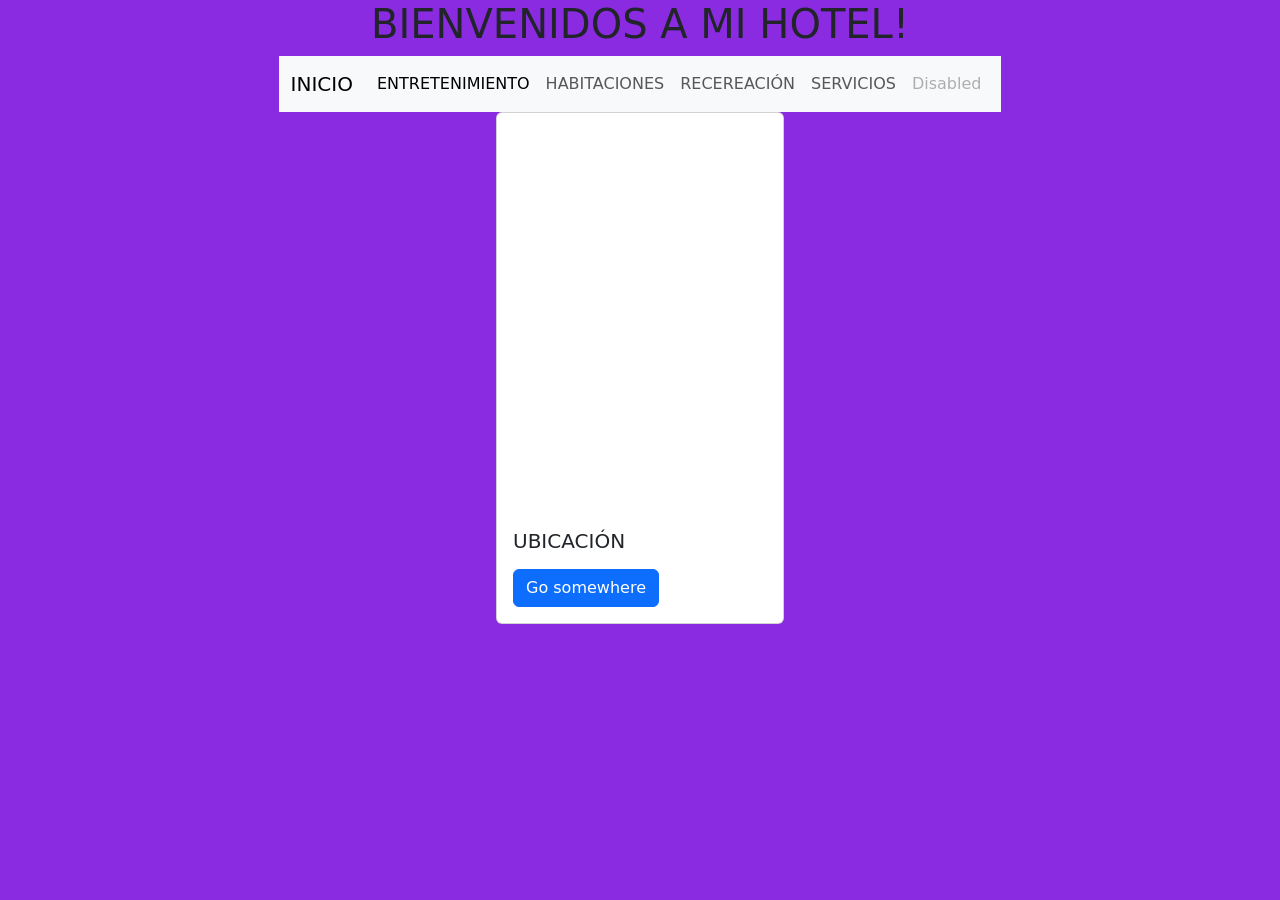
<file: Clase 1/index.html>
<!doctype html>
<html lang="es">
  <head>
    <meta charset="utf-8">
    <meta name="viewport" content="width=device-width, initial-scale=1">
    <title>Bootstrap demo</title>
    <link href="https://cdn.jsdelivr.net/npm/bootstrap@5.3.8/dist/css/bootstrap.min.css" rel="stylesheet" integrity="sha384-sRIl4kxILFvY47J16cr9ZwB07vP4J8+LH7qKQnuqkuIAvNWLzeN8tE5YBujZqJLB" crossorigin="anonymous">
  </head>
  <body style="background-color: blueviolet;display:flex;flex-direction:column;align-items:center;justify-center:center;min-height:100vh;margin: 0;">
    <h1 style="text-align: center;">BIENVENIDOS A MI HOTEL!</h1>

<nav class="navbar navbar-expand-lg bg-body-tertiary">
  <div class="container-fluid">
    <a class="navbar-brand" href="index.html">INICIO</a>
    <button class="navbar-toggler" type="button" data-bs-toggle="collapse" data-bs-target="#navbarNav" aria-controls="navbarNav" aria-expanded="false" aria-label="Toggle navigation">
      <span class="navbar-toggler-icon"></span>
    </button>
    <div class="collapse navbar-collapse" id="navbarNav">
      <ul class="navbar-nav">
        <li class="nav-item">
          <a class="nav-link active" aria-current="page" href="entretenimiento.html">ENTRETENIMIENTO</a>
        </li>
        <li class="nav-item">
          <a class="nav-link" href="habitaciones.html">HABITACIONES</a>
        </li>
        <li class="nav-item">
          <a class="nav-link" href="recreación.html">RECEREACIÓN</a>
        </li>
        </li>
        <li class="nav-item">
          <a class="nav-link" href="servicios.html">SERVICIOS</a>
        </li>
        <li class="nav-item">
          <a class="nav-link disabled" aria-disabled="true">Disabled</a>
        </li>
      </ul>
    </div>
  </div>
</nav>

<div class="card" style="width: 18rem;">
 <iframe width="285" height="200" src="https://www.youtube.com/embed/OTUjsO45LLg" title="Ritz Paris | El hotel de lujo más famoso de Francia (Recorrido por el hotel en 4K y vlog)" frameborder="0" allow="accelerometer; autoplay; clipboard-write; encrypted-media; gyroscope; picture-in-picture; web-share" referrerpolicy="strict-origin-when-cross-origin" allowfullscreen></iframe>
 <iframe src="https://www.google.com/maps/embed?pb=!1m18!1m12!1m3!1d2624.481221169629!2d2.3263182754521745!3d48.86810220002419!2m3!1f0!2f0!3f0!3m2!1i1024!2i768!4f13.1!3m3!1m2!1s0x47e66f50e4922355%3A0x4e7e02b37682a099!2sH%C3%B4tel%20Ritz!5e0!3m2!1ses-419!2sgt!4v1793728188883!5m2!1ses-419!2sgt" width="285" height="200" style="border:0;" allowfullscreen="" loading="lazy" referrerpolicy="strict-origin-when-cross-origin"></iframe>
  <div class="card-body">
    <h5 class="card-title">UBICACIÓN</h5>
    <p class="card-text"></p>
    <a href="#" class="btn btn-primary">Go somewhere</a>
  </div>
</div>

    <script src="https://cdn.jsdelivr.net/npm/bootstrap@5.3.8/dist/js/bootstrap.bundle.min.js" integrity="sha384-FKyoEForCGlyvwx9Hj09JcYn3nv7wiPVlz7YYwJrWVcXK/BmnVDxM+D2scQbITxI" crossorigin="anonymous"></script>
  </body>
</html>
</file>
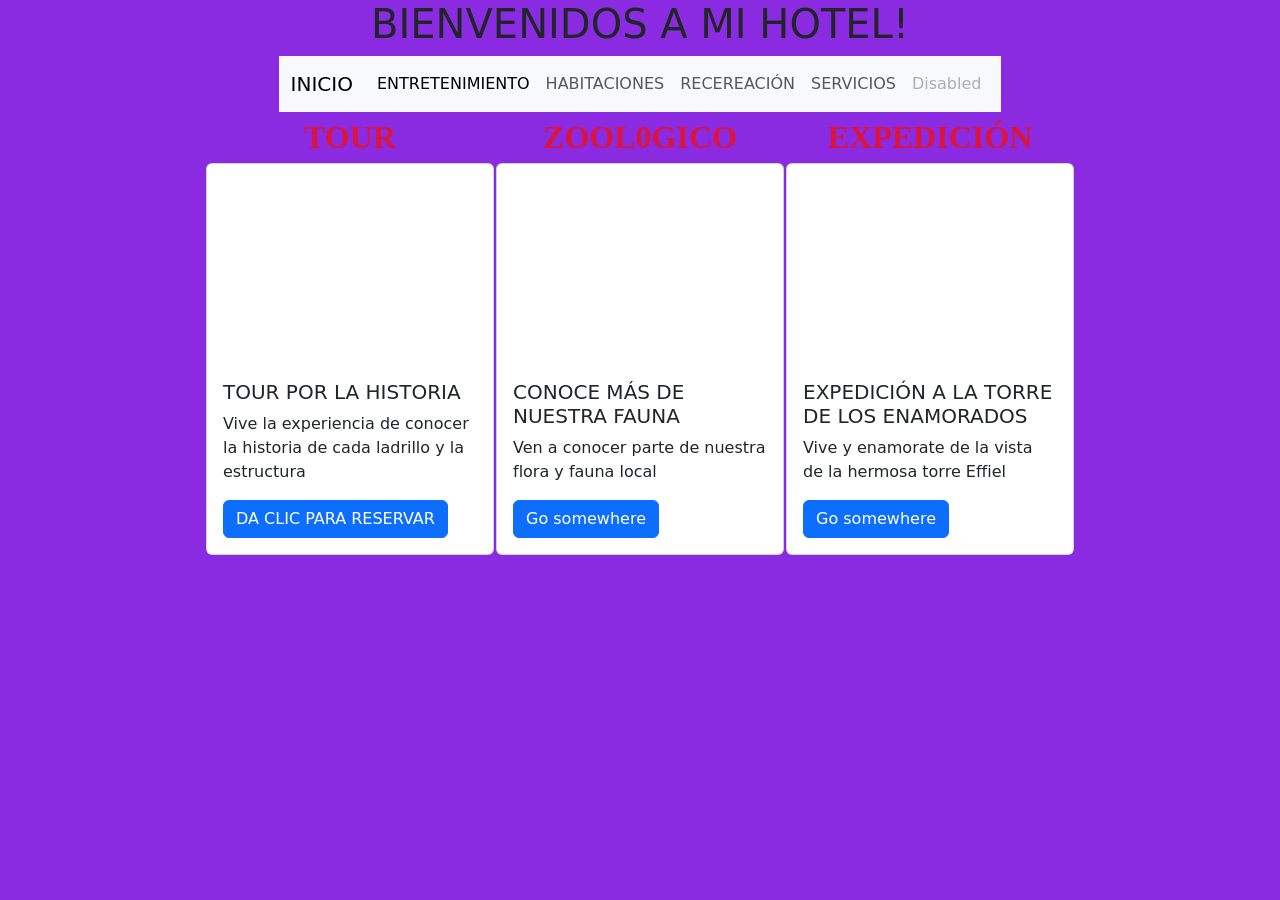
<file: Clase 1/entretenimiento.html>
<!doctype html>
<html lang="es">
  <head>
    <meta charset="utf-8">
    <meta name="viewport" content="width=device-width, initial-scale=1">
    <title>ENTRETENIMIENTO</title>
    <link href="https://cdn.jsdelivr.net/npm/bootstrap@5.3.8/dist/css/bootstrap.min.css" rel="stylesheet" integrity="sha384-sRIl4kxILFvY47J16cr9ZwB07vP4J8+LH7qKQnuqkuIAvNWLzeN8tE5YBujZqJLB" crossorigin="anonymous">
  </head>
  <body style="background-color: blueviolet;display:flex;flex-direction:column;align-items:center;justify-center:center;min-height:100vh;margin: 0;">
    <h1 style="text-align: center;">BIENVENIDOS A MI HOTEL!</h1>

<nav class="navbar navbar-expand-lg bg-body-tertiary">
  <div class="container-fluid">
    <a class="navbar-brand" href="index.html">INICIO</a>
    <button class="navbar-toggler" type="button" data-bs-toggle="collapse" data-bs-target="#navbarNav" aria-controls="navbarNav" aria-expanded="false" aria-label="Toggle navigation">
      <span class="navbar-toggler-icon"></span>
    </button>
    <div class="collapse navbar-collapse" id="navbarNav">
      <ul class="navbar-nav">
        <li class="nav-item">
          <a class="nav-link active" aria-current="page" href="entretenimiento.html">ENTRETENIMIENTO</a>
        </li>
        <li class="nav-item">
          <a class="nav-link" href="habitaciones.html">HABITACIONES</a>
        </li>
        <li class="nav-item">
          <a class="nav-link" href="recreación.html">RECEREACIÓN</a>
        </li>
        </li>
        <li class="nav-item">
          <a class="nav-link" href="servicios.html">SERVICIOS</a>
        </li>
        <li class="nav-item">
          <a class="nav-link disabled" aria-disabled="true">Disabled</a>
        </li>
      </ul>
    </div>
  </div>
</nav>

<table>
    <tr>
        <th style="text-align: center;font-family: 'Lucida Sans';font-size: 32px;color: crimson;">TOUR</th>
        <th style="text-align: center;font-family: 'Lucida Sans';font-size: 32px;color: crimson;">ZOOL0GICO</th>
        <th style="text-align: center;font-family: 'Lucida Sans';font-size: 32px;color: crimson;">EXPEDICIÓN</th>
    </tr>
    <tr>
        <td><div class="card" style="width: 18rem;">
  <iframe width="285" height="200" src="https://www.youtube.com/embed/LKQTIeOiOr8" title="A stay at Ritz Paris! A glimpse into timeless elegance |4k tour|" frameborder="0" allow="accelerometer; autoplay; clipboard-write; encrypted-media; gyroscope; picture-in-picture; web-share" referrerpolicy="strict-origin-when-cross-origin" allowfullscreen></iframe>
  <div class="card-body">
    <h5 class="card-title">TOUR POR LA HISTORIA</h5>
    <p class="card-text">Vive la experiencia de conocer la historia de cada ladrillo y la estructura</p>
    <a href="#" class="btn btn-primary">DA CLIC PARA RESERVAR</a>
  </div>
</div></td>
        <td><div class="card" style="width: 18rem;">
  <iframe width="285" height="200" src="https://www.youtube.com/embed/IFzwZmie358" title="Zoo Tours: Patagonia | Parque Zoológico de París" frameborder="0" allow="accelerometer; autoplay; clipboard-write; encrypted-media; gyroscope; picture-in-picture; web-share" referrerpolicy="strict-origin-when-cross-origin" allowfullscreen></iframe>
  <div class="card-body">
    <h5 class="card-title">CONOCE MÁS DE NUESTRA FAUNA</h5>
    <p class="card-text">Ven a conocer parte de nuestra flora y fauna local</p>
    <a href="#" class="btn btn-primary">Go somewhere</a>
  </div>
</div></td>
        <td><div class="card" style="width: 18rem;">
  <iframe width="285" height="200" src="https://www.youtube.com/embed/rmMj3df9wl4?list=RDrmMj3df9wl4" title="4K Paris City | Eiffel Tower | Drone Footage" frameborder="0" allow="accelerometer; autoplay; clipboard-write; encrypted-media; gyroscope; picture-in-picture; web-share" referrerpolicy="strict-origin-when-cross-origin" allowfullscreen></iframe>
  <div class="card-body">
    <h5 class="card-title">EXPEDICIÓN A LA TORRE DE LOS ENAMORADOS</h5>
    <p class="card-text">Vive y enamorate de la vista de la hermosa torre Effiel</p>
    <a href="#" class="btn btn-primary">Go somewhere</a>
  </div>
</div></td>
    </tr>
    <tr></tr>
</table>

    <script src="https://cdn.jsdelivr.net/npm/bootstrap@5.3.8/dist/js/bootstrap.bundle.min.js" integrity="sha384-FKyoEForCGlyvwx9Hj09JcYn3nv7wiPVlz7YYwJrWVcXK/BmnVDxM+D2scQbITxI" crossorigin="anonymous"></script>
  </body>
</html>
</file>
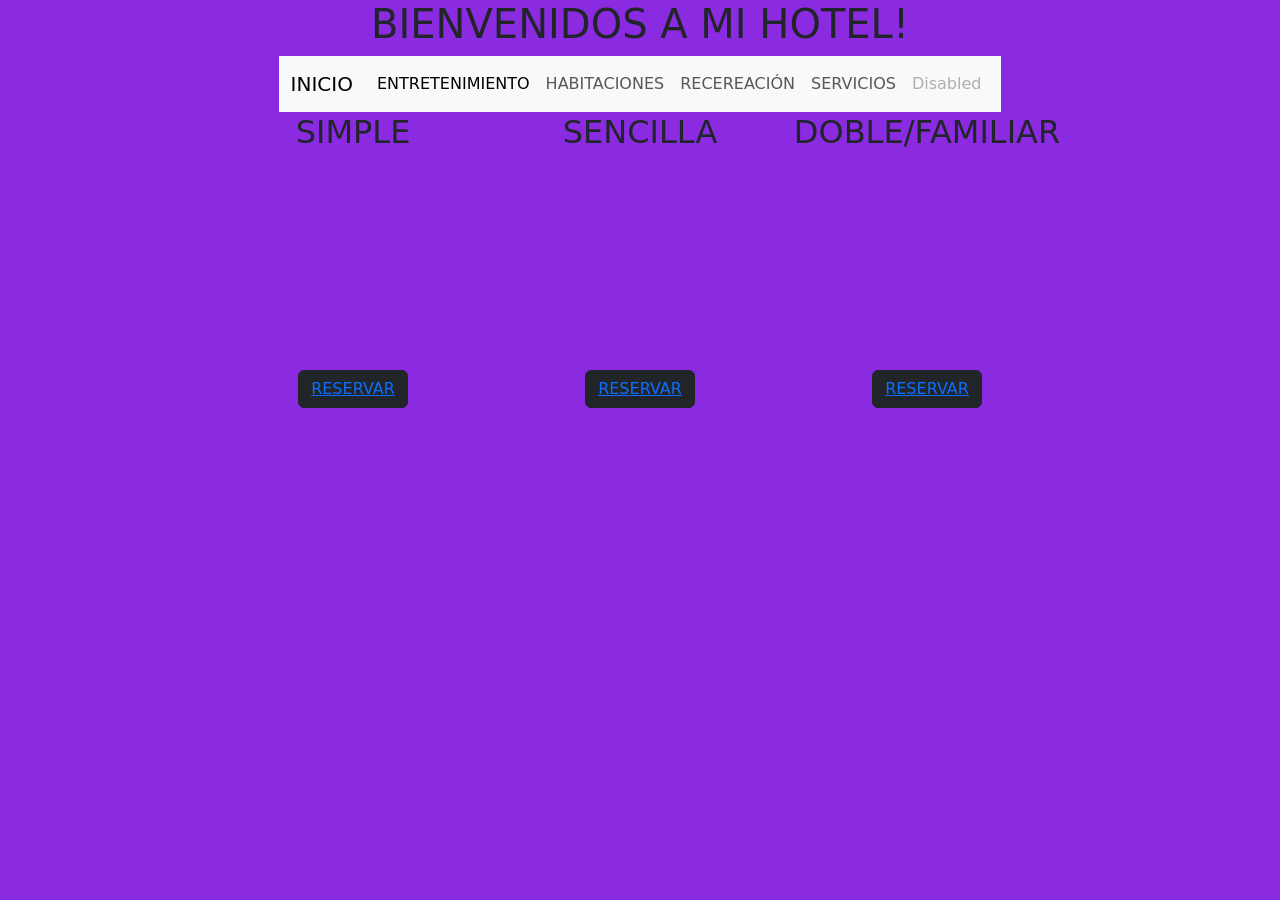
<file: Clase 1/habitaciones.html>
<!doctype html>
<html lang="es">
  <head>
    <meta charset="utf-8">
    <meta name="viewport" content="width=device-width, initial-scale=1">
    <title>HABITACIONES</title>
    <link href="https://cdn.jsdelivr.net/npm/bootstrap@5.3.8/dist/css/bootstrap.min.css" rel="stylesheet" integrity="sha384-sRIl4kxILFvY47J16cr9ZwB07vP4J8+LH7qKQnuqkuIAvNWLzeN8tE5YBujZqJLB" crossorigin="anonymous">
  </head>
  <body style="background-color: blueviolet;display:flex;flex-direction:column;align-items:center;justify-center:center;min-height:100vh;margin: 0;">
    <h1 style="text-align: center;">BIENVENIDOS A MI HOTEL!</h1>

<nav class="navbar navbar-expand-lg bg-body-tertiary">
  <div class="container-fluid">
    <a class="navbar-brand" href="index.html">INICIO</a>
    <button class="navbar-toggler" type="button" data-bs-toggle="collapse" data-bs-target="#navbarNav" aria-controls="navbarNav" aria-expanded="false" aria-label="Toggle navigation">
      <span class="navbar-toggler-icon"></span>
    </button>
    <div class="collapse navbar-collapse" id="navbarNav">
      <ul class="navbar-nav">
        <li class="nav-item">
          <a class="nav-link active" aria-current="page" href="entretenimiento.html">ENTRETENIMIENTO</a>
        </li>
        <li class="nav-item">
          <a class="nav-link" href="habitaciones.html">HABITACIONES</a>
        </li>
        <li class="nav-item">
          <a class="nav-link" href="recreación.html">RECEREACIÓN</a>
        </li>
        </li>
        <li class="nav-item">
          <a class="nav-link" href="servicios.html">SERVICIOS</a>
        </li>
        <li class="nav-item">
          <a class="nav-link disabled" aria-disabled="true">Disabled</a>
        </li>
      </ul>
    </div>
  </div>
</nav>

<table>
<tr style="text-align: center;">
    <td><h2>SIMPLE</h2></td>
    <td><h2>SENCILLA</h2></td>
    <td><h2>DOBLE/FAMILIAR</h2></td>
</tr>
<tr>
    <td><iframe width="285" height="200" src="https://www.youtube.com/embed/H8p0bFXI6ew" title="Ritz Paris Rooms" frameborder="0" allow="accelerometer; autoplay; clipboard-write; encrypted-media; gyroscope; picture-in-picture; web-share" referrerpolicy="strict-origin-when-cross-origin" allowfullscreen></iframe></td>
    <td><iframe width="285" height="200" src="https://www.youtube.com/embed/c1r97FnYBK8" title="Dream stay at The Ritz Paris. @theritzparis #travel #paris #theritz #luxury" frameborder="0" allow="accelerometer; autoplay; clipboard-write; encrypted-media; gyroscope; picture-in-picture; web-share" referrerpolicy="strict-origin-when-cross-origin" allowfullscreen></iframe></td>
    <td><iframe width="285" height="200" src="https://www.youtube.com/embed/jGduWnAn9JQ" title="Room Tour at the Ritz Paris" frameborder="0" allow="accelerometer; autoplay; clipboard-write; encrypted-media; gyroscope; picture-in-picture; web-share" referrerpolicy="strict-origin-when-cross-origin" allowfullscreen></iframe></td>
</tr>
<tr style="text-align: center;">
    <td><button type="button" class="btn btn-dark"><a href="https://docs.google.com/forms/d/e/1FAIpQLSfZTmvudFGUglSuJmgtPQADuDAch893KS4dKBLT4BkYdS7e3Q/viewform?usp=sharing&ouid=116559732267599304115">RESERVAR</a></button></td>
    <td><button type="button" class="btn btn-dark"><a href="https://docs.google.com/forms/d/e/1FAIpQLSfZTmvudFGUglSuJmgtPQADuDAch893KS4dKBLT4BkYdS7e3Q/viewform?usp=sharing&ouid=116559732267599304115">RESERVAR</a></button></td>
    <td><button type="button" class="btn btn-dark"><a href="https://docs.google.com/forms/d/e/1FAIpQLSfZTmvudFGUglSuJmgtPQADuDAch893KS4dKBLT4BkYdS7e3Q/viewform?usp=sharing&ouid=116559732267599304115">RESERVAR</a></button></td>
</tr>
</table>
    <script src="https://cdn.jsdelivr.net/npm/bootstrap@5.3.8/dist/js/bootstrap.bundle.min.js" integrity="sha384-FKyoEForCGlyvwx9Hj09JcYn3nv7wiPVlz7YYwJrWVcXK/BmnVDxM+D2scQbITxI" crossorigin="anonymous"></script>
  </body>
</html>
</file>
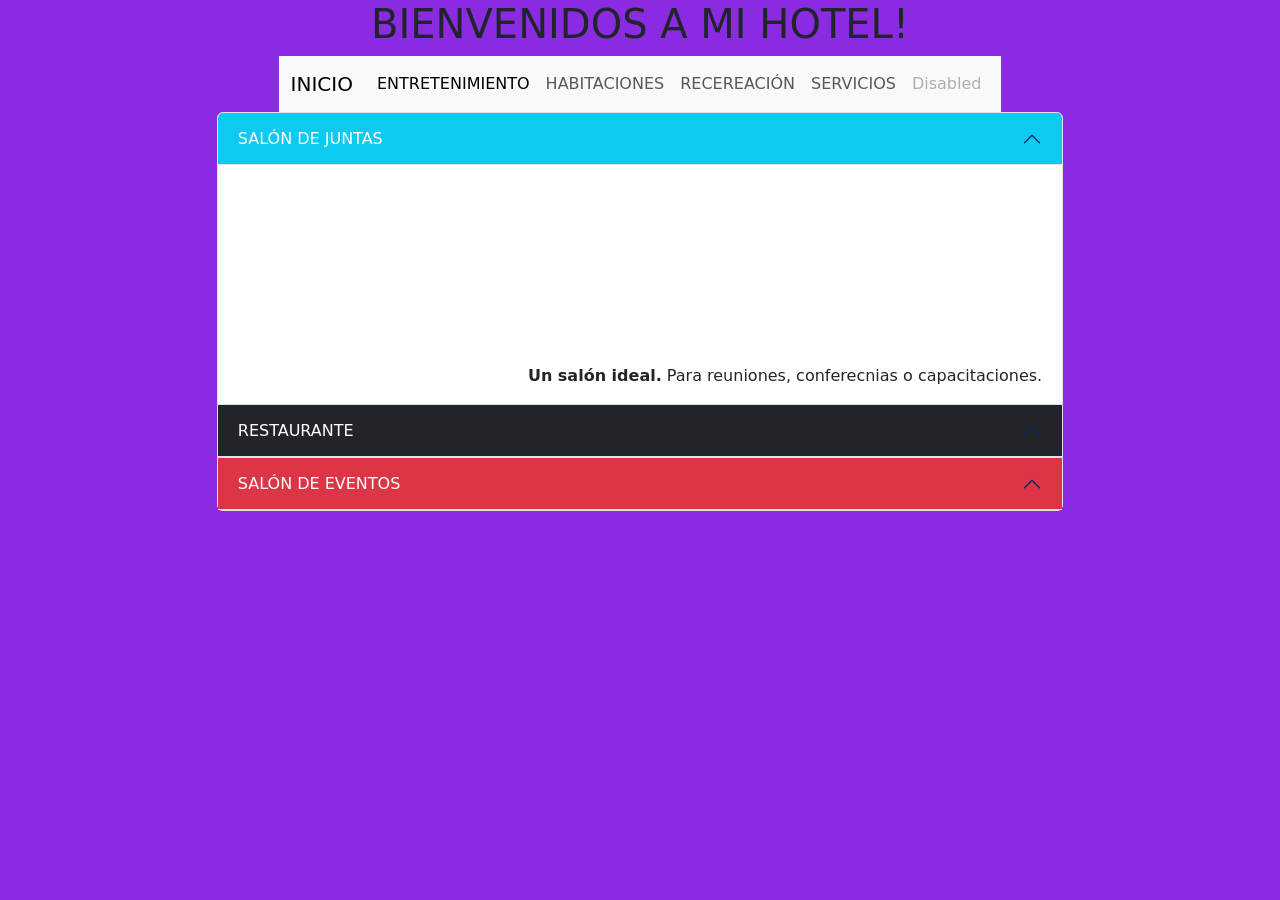
<file: Clase 1/servicios.html>
<!doctype html>
<html lang="es">
  <head>
    <meta charset="utf-8">
    <meta name="viewport" content="width=device-width, initial-scale=1">
    <title>Bootstrap demo</title>
    <link href="https://cdn.jsdelivr.net/npm/bootstrap@5.3.8/dist/css/bootstrap.min.css" rel="stylesheet" integrity="sha384-sRIl4kxILFvY47J16cr9ZwB07vP4J8+LH7qKQnuqkuIAvNWLzeN8tE5YBujZqJLB" crossorigin="anonymous">
  </head>
  <body style="background-color: blueviolet;display:flex;flex-direction:column;align-items:center;justify-center:center;min-height:100vh;margin: 0;">
    <h1 style="text-align: center;">BIENVENIDOS A MI HOTEL!</h1>

<nav class="navbar navbar-expand-lg bg-body-tertiary">
  <div class="container-fluid">
    <a class="navbar-brand" href="index.html">INICIO</a>
    <button class="navbar-toggler" type="button" data-bs-toggle="collapse" data-bs-target="#navbarNav" aria-controls="navbarNav" aria-expanded="false" aria-label="Toggle navigation">
      <span class="navbar-toggler-icon"></span>
    </button>
    <div class="collapse navbar-collapse" id="navbarNav">
      <ul class="navbar-nav">
        <li class="nav-item">
          <a class="nav-link active" aria-current="page" href="entretenimiento.html">ENTRETENIMIENTO</a>
        </li>
        <li class="nav-item">
          <a class="nav-link" href="habitaciones.html">HABITACIONES</a>
        </li>
        <li class="nav-item">
          <a class="nav-link" href="recreación.html">RECEREACIÓN</a>
        </li>
        </li>
        <li class="nav-item">
          <a class="nav-link" href="servicios.html">SERVICIOS</a>
        </li>
        <li class="nav-item">
          <a class="nav-link disabled" aria-disabled="true">Disabled</a>
        </li>
      </ul>
    </div>
  </div>
</nav>

<div class="accordion" id="accordionExample">
  <div class="accordion-item">
    <h2 class="accordion-header">
      <button class="accordion-button bg-info text-white" type="button" data-bs-toggle="collapse" data-bs-target="#collapseOne" aria-expanded="true" aria-controls="collapseOne">
        SALÓN DE JUNTAS
      </button>
    </h2>
    <div id="collapseOne" class="accordion-collapse collapse show" data-bs-parent="#accordionExample">
      <div class="accordion-body">
        <iframe width="285" height="200" src="https://www.youtube.com/embed/hxekl_rMCAI" title="Salones de eventos Florencia Plaza Hotel Honduras" frameborder="0" allow="accelerometer; autoplay; clipboard-write; encrypted-media; gyroscope; picture-in-picture; web-share" referrerpolicy="strict-origin-when-cross-origin" allowfullscreen></iframe>
        <strong>Un salón ideal.</strong> Para reuniones, conferecnias o capacitaciones.
      </div>
    </div>
  </div>
  <div class="accordion-item">
    <h2 class="accordion-header">
      <button class="accordion-button bg-dark text-white" type="button" data-bs-toggle="collapse" data-bs-target="#collapseTwo" aria-expanded="false" aria-controls="collapseTwo">
        RESTAURANTE
      </button>
    </h2>
    <div id="collapseTwo" class="accordion-collapse collapse" data-bs-parent="#accordionExample">
      <div class="accordion-body">
        <iframe width="285" height="200" src="https://www.youtube.com/embed/sUPLozg7euM" title="Mother’s Day in style at the Ritz Paris 💫" frameborder="0" allow="accelerometer; autoplay; clipboard-write; encrypted-media; gyroscope; picture-in-picture; web-share" referrerpolicy="strict-origin-when-cross-origin" allowfullscreen></iframe>
        <strong>Gastronomía parisina de la mejor calidad.</strong> Perefectamente equipado para banquetes, brunchs y cualquuier actividad que merezca una comida inolvidable.<code>No se admite el ingreso de mascota.</code>
      </div>
    </div>
  </div>
  <div class="accordion-item">
    <h2 class="accordion-header">
      <button class="accordion-button bg-danger text-white" type="button" data-bs-toggle="collapse" data-bs-target="#collapseThree" aria-expanded="false" aria-controls="collapseThree">
        SALÓN DE EVENTOS
      </button>
    </h2>
    <div id="collapseThree" class="accordion-collapse collapse" data-bs-parent="#accordionExample">
      <div class="accordion-body">
        <iframe width="285" height="200" src="https://www.youtube.com/embed/vvP2_gqUmA4" title="Experience an unforgettable, intimate, and memorable moment at the heart of the Ritz Paris salons" frameborder="0" allow="accelerometer; autoplay; clipboard-write; encrypted-media; gyroscope; picture-in-picture; web-share" referrerpolicy="strict-origin-when-cross-origin" allowfullscreen></iframe>
        <strong>Celebra a lo grande.</strong> Quince años, bodas, cumpleaños, baby shewrs, etc. 
      </div>
    </div>
  </div>
</div>

    <script src="https://cdn.jsdelivr.net/npm/bootstrap@5.3.8/dist/js/bootstrap.bundle.min.js" integrity="sha384-FKyoEForCGlyvwx9Hj09JcYn3nv7wiPVlz7YYwJrWVcXK/BmnVDxM+D2scQbITxI" crossorigin="anonymous"></script>
  </body>
</html>
</file>
